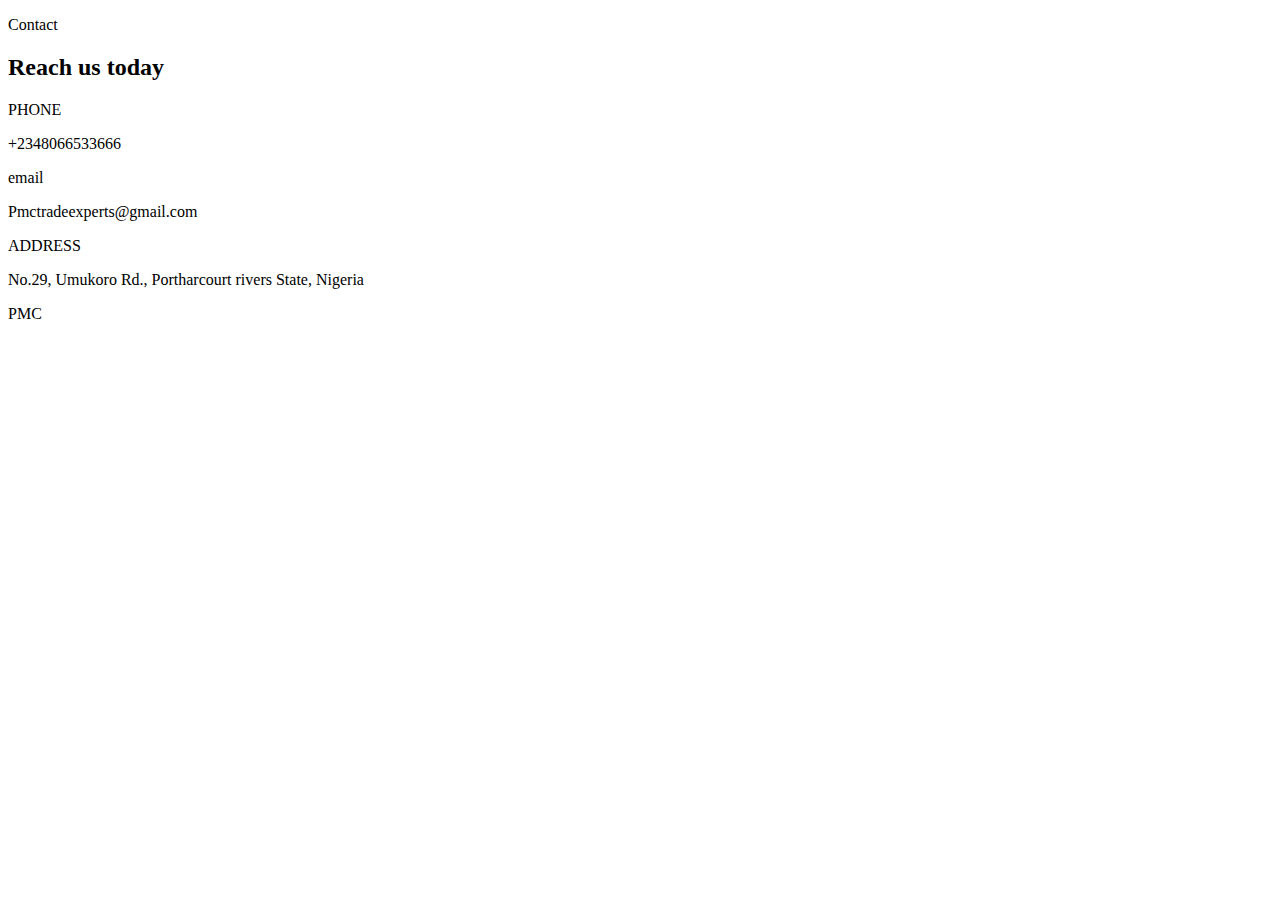
<file: footer.html>
<!DOCTYPE html>
<html lang="en">

<head>
    <meta charset="UTF-8">
    <meta http-equiv="X-UA-Compatible" content="IE=edge">
    <meta name="viewport" content="width=device-width, initial-scale=1.0">
    <title>Document</title>
</head>

<body>
    <!DOCTYPE html>
    <html lang="en">

    <head>
        <meta charset="UTF-8">
        <meta http-equiv="X-UA-Compatible" content="IE=edge">
        <meta name="viewport" content="width=device-width, initial-scale=1.0">
        <title>Document</title>
    </head>

    <body>
        <footer class="px-4 relative">
            <div class="max-w-4xl shadow-2xl mx-auto py-10 rounded-3xl mt-2 px-6 bg-black">
                <p class="text-xs uppercase text-white tracking-widest mb-2">Contact</p>
                <h2
                    class="text-3xl  md:text-5xl text-black font-bold bg-clip-text bg-gradient-to-r from-purple-900 to-yellow-500 text-transparent">
                    Reach us today
                </h2>
                <div class="flex justify-between mt-10 flex-wrap">
                    <div class="w-full mb-6 md:w-3/12">
                        <span class="text-xs uppercase text-gray-500 tracking-widest mb-2">PHONE</span>
                        <p class="text-white">+2348066533666</p>
                    </div>
                    <div class="w-full mb-6 md:w-3/12">
                        <span class="text-xs uppercase text-gray-500 tracking-widest mb-2">email</span>
                        <p class="text-white">Pmctradeexperts@gmail.com</p>
                    </div>
                    <div class="w-full mb-6 md:w-3/12">
                        <span class="text-xs uppercase text-gray-500 tracking-widest mb-2">ADDRESS</span>
                        <p class="text-white">No.29, Umukoro Rd., Portharcourt rivers State, Nigeria</p>
                    </div>
                </div>
            </div>
            <div class="max-w-4xl mx-auto py-10 flex justify-between">
                <span class="font-bold">PMC</span>
                <div class="flex items-center">
                    <a href="#" class="mr-3"></a>
                </div>
            </div>
        </footer>
    </body>

    </html>
</body>

</html>
</file>
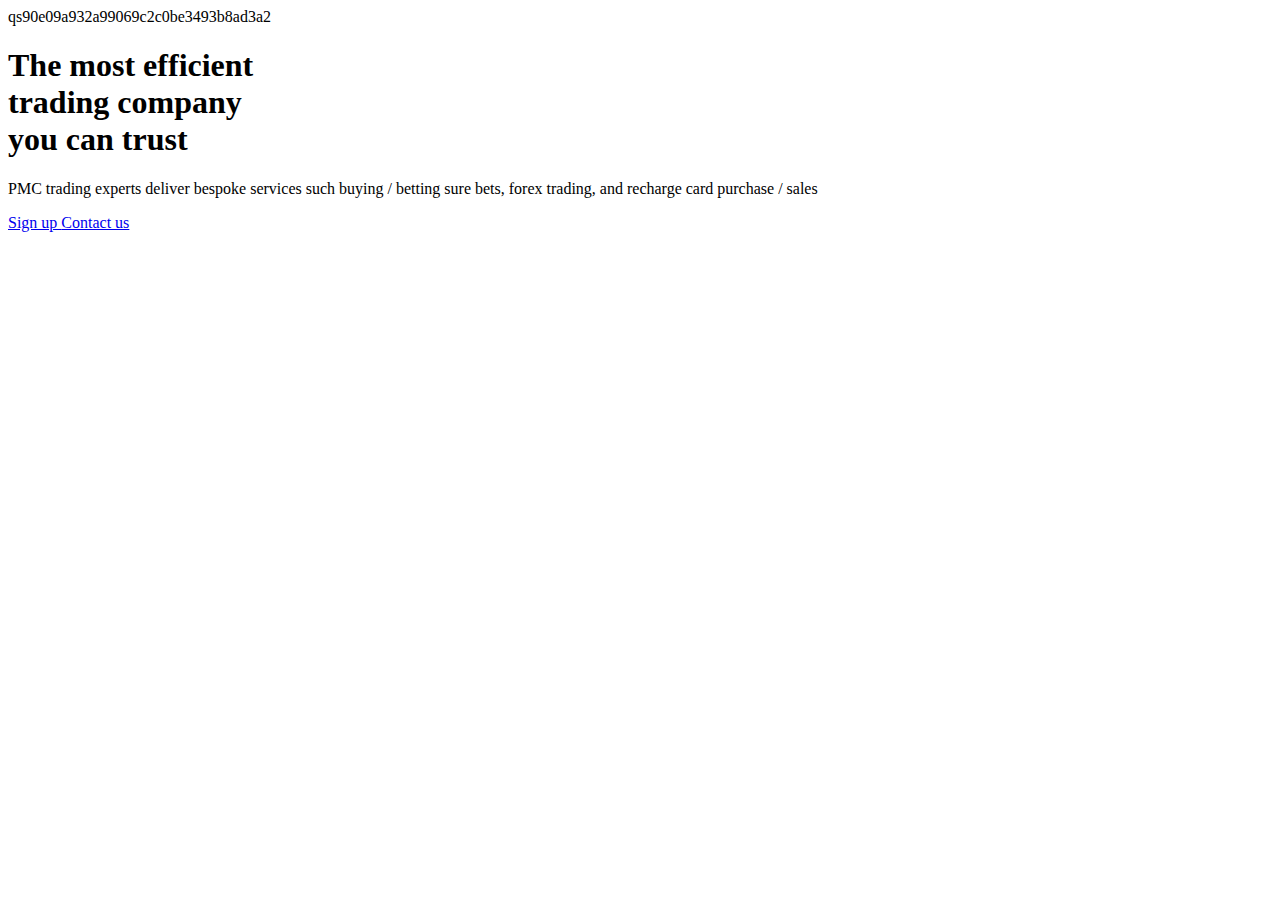
<file: hero.html>
<!DOCTYPE html>
<html lang="en">

<head>
    <meta charset="UTF-8">
    <meta http-equiv="X-UA-Compatible" content="IE=edge">
    <meta name="viewport" content="width=device-width, initial-scale=1.0">
    <title>Document</title>
</head>
qs90e09a932a99069c2c0be3493b8ad3a2
<body>
    <section class="px-3 bg-purple-50" style="max-height: 600px">
        <div class="max-w-3xl mx-auto pt-20">
            <h1 class="text-3xl mb-5 text-center md:text-5xl font-bold">
                The most efficient <br> <span class="bg-clip-text bg-gradient-to-r from-purple-900 to-yellow-500 text-transparent">trading</span> company <br> you can trust
            </h1>
            <p class="text-lg mb-5 max-w-lg mx-auto text-center">
                PMC trading experts deliver bespoke services such buying / betting sure bets, forex trading, and
                recharge card purchase / sales
            </p>
            <div class="grid grid-cols-1 md:grid-cols-2 mb-5 gap-3 max-w-lg mx-auto">
                <a href="#" class="py-3 font-bold px-4 text-center rounded-lg bg-black text-white hover:bg-purple-700">
                    Sign up
                </a>
                <a href="#"
                    class="py-3 px-4 font-bold text-center rounded-lg border-2 border-black text-black hover:text-purple-700 hover:border-purple-700">
                    Contact us
                </a>
            </div>
            <div class=" rounded-xl h-56 bg-purple-900">

            </div>
        </div>
    </section>
</body>

</html>
</file>
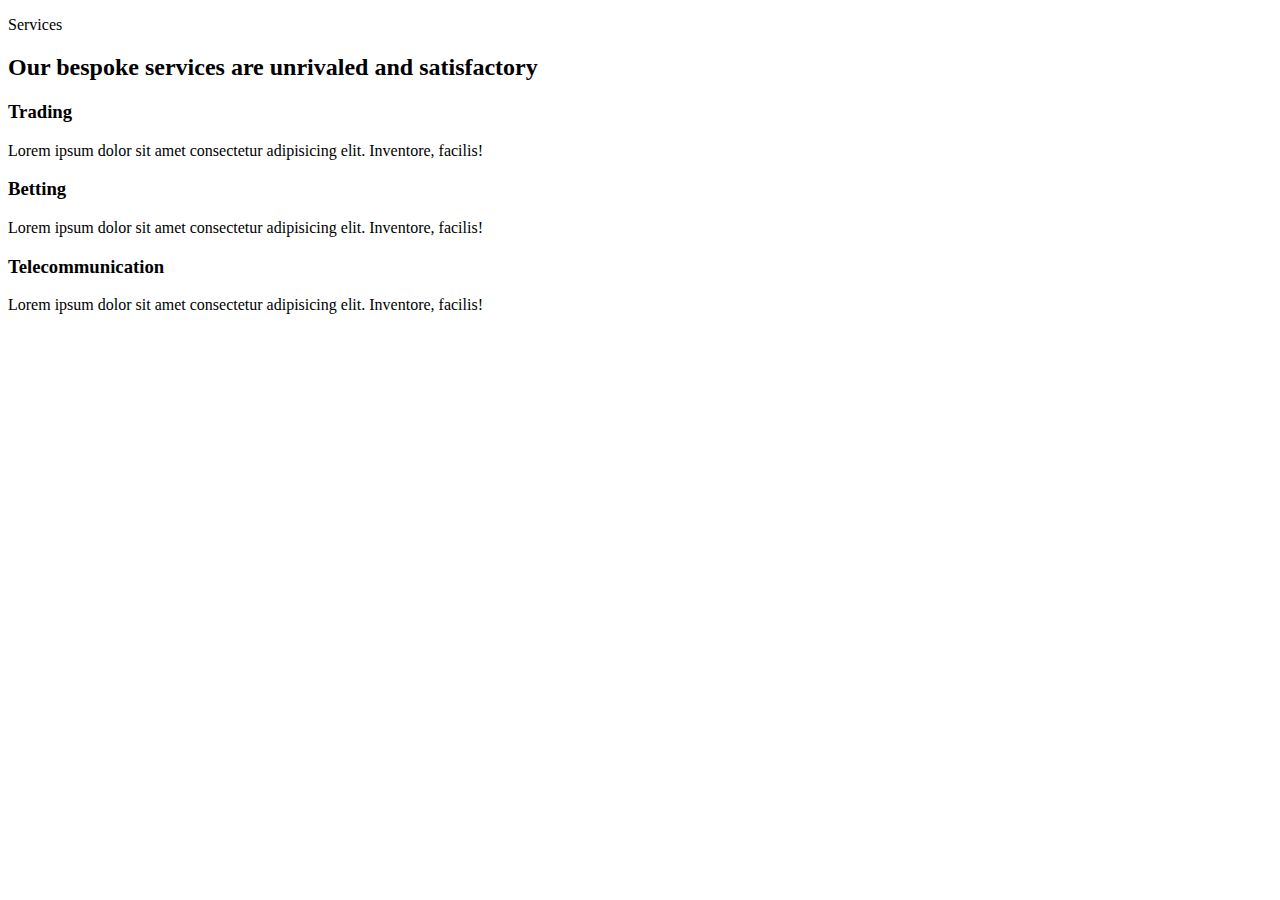
<file: services.html>
<!DOCTYPE html>
<html lang="en">

<head>
    <meta charset="UTF-8">
    <meta http-equiv="X-UA-Compatible" content="IE=edge">
    <meta name="viewport" content="width=device-width, initial-scale=1.0">
    <title>Document</title>
</head>

<body>
    <section class="px-4 bg-black relative"
        style="background-image: url('https://images.unsplash.com/photo-1556745753-b2904692b3cd?ixid=MnwxMjA3fDB8MHxzZWFyY2h8MXx8Y3VzdG9tZXIlMjBzZXJ2aWNlfGVufDB8fDB8fA%3D%3D&ixlib=rb-1.2.1&w=1000&q=80');background-size: cover">
        <div class="w-full h-full top-0 left-0 absolute bg-purple-600 opacity-90">
        </div>
        <div class="max-w-4xl mx-auto py-20 relative">
            <p class="text-xs n uppercase text-gray-50 tracking-widest mb-2">Services</p>
            <h2 class="text-3xl mb-10 max-w-lg md:text-5xl text-white font-bold">
                Our bespoke services are unrivaled and satisfactory
            </h2>
            <div class="max-w-4xl ml-auto flex justify-end flex-wrap">
                <div class="w-full md:w-3/12 mb-4 md:mr-4">
                    <span class="w-10 h-10 rounded-full block bg-yellow-500 mb-3"></span>
                    <h3 class="font-bold text-white mb-3">Trading</h3>
                    <p class="text-purple-200">Lorem ipsum dolor sit amet consectetur adipisicing elit. Inventore,
                        facilis! </p>
                </div>
                <div class="w-full md:w-3/12 mb-4 md:mr-4">
                    <span class="w-10 h-10 rounded-full block bg-yellow-500 mb-3"></span>
                    <h3 class="font-bold text-white mb-3">Betting</h3>
                    <p class="text-purple-200">Lorem ipsum dolor sit amet consectetur adipisicing elit. Inventore,
                        facilis! </p>
                </div>
                <div class="w-full md:w-3/12 mb-4 md:mr-4">
                    <span class="w-10 h-10 rounded-full block bg-yellow-500 mb-3"></span>
                    <h3 class="font-bold text-white mb-3">Telecommunication</h3>
                    <p class="text-purple-200">Lorem ipsum dolor sit amet consectetur adipisicing elit. Inventore,
                        facilis! </p>
                </div>
            </div>
        </div>
    </section>
</body>

</html>
</file>
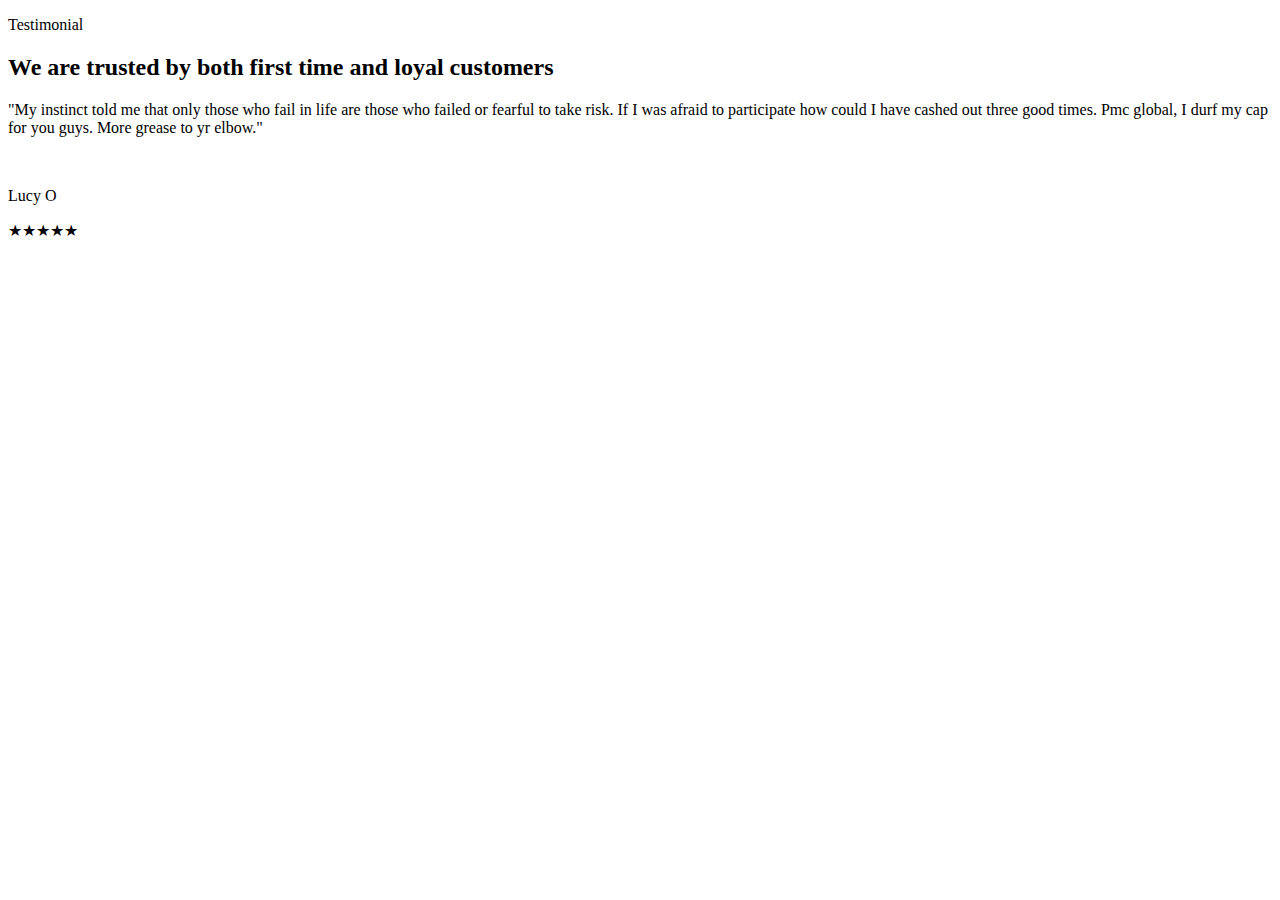
<file: testimonies.html>
<!DOCTYPE html>
<html lang="en">
<head>
    <meta charset="UTF-8">
    <meta http-equiv="X-UA-Compatible" content="IE=edge">
    <meta name="viewport" content="width=device-width, initial-scale=1.0">
    <title>Document</title>
</head>
<body>
    <section class="px-4">
        <div class="max-w-4xl mx-auto py-20 flex flex-wrap justify-between">
          <div class="md:w-5/12 w-full mb-5">
            <p class="text-xs n uppercase tracking-widest mb-2">Testimonial</p>
            <h2 class="text-3xl mb-5 md:text-5xl font-bold">
              We are <span class="bg-clip-text bg-gradient-to-r from-purple-900 to-yellow-500 text-transparent" >trusted</span> by both first time and loyal customers
            </h2>
          </div>
          <div class="md:w-6/12 w-full">
            <p class="text-2xl mb-5">
              <span class="font-bold text-5xl inline-block">"</span><span class="inline text-gray-600">My instinct told me that only those who fail in life are those who failed or fearful to take risk. If I was afraid to participate how could I have cashed out three good times. Pmc global, I durf my cap for you guys. More grease to yr elbow.</span><span class="font-bold text-5xl inline-block align-top">"</span>
            </p>
            <div class="flex items-center p-5 bg-purple-100 rounded-2xl">
              <img class="h-14 w-14 rounded-full bg-purple-600" alt="">
              <div class="ml-4">
                <p class="font-bold text-black">
                  Lucy O
                </p>
                <div class="text-left text-xl text-yellow-500">
                ★★★★★
                </div>
              </div>
            </div>
          </div>
        </div>
      </section>
</body>
</html>
</file>
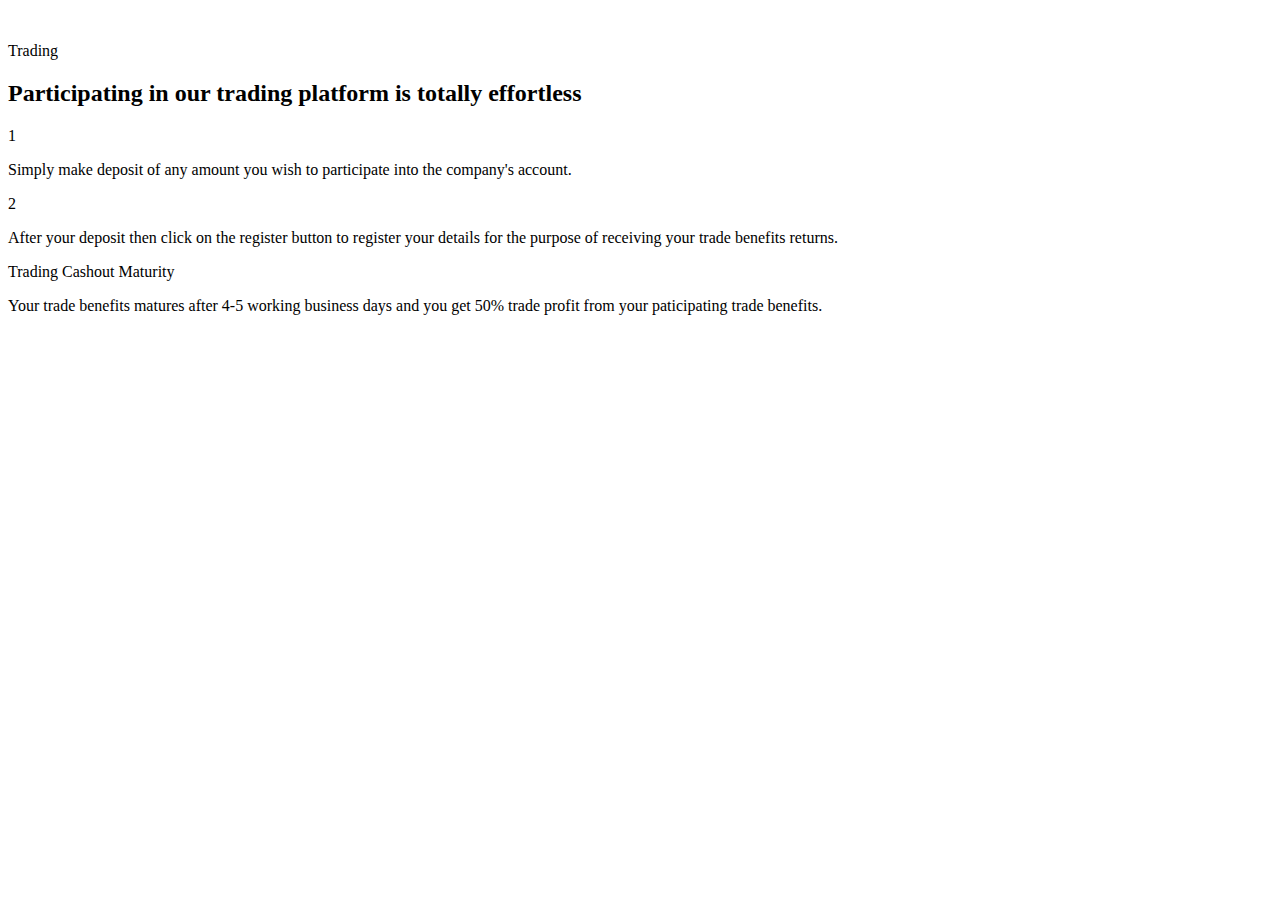
<file: trading.html>
<!DOCTYPE html>
<html lang="en">
<head>
    <meta charset="UTF-8">
    <meta http-equiv="X-UA-Compatible" content="IE=edge">
    <meta name="viewport" content="width=device-width, initial-scale=1.0">
    <title>Document</title>
</head>
<body>
    <section class="px-4 bg-black">
        <div class="max-w-4xl mx-auto py-20 flex flex-wrap justify-between">
          <img class="md:w-5/12 w-full mb-5 rounded-2xl"/>
          <div class="md:w-6/12 w-full">
            <p class="text-xs n uppercase text-gray-50 tracking-widest mb-2">Trading</p>
            <h2 class="text-3xl mb-10 md:text-5xl text-white font-bold">
                Participating in our trading platform is totally <span class="bg-clip-text bg-gradient-to-r from-purple-900 to-yellow-500 text-transparent" > effortless </span>
            </h2>
            <div class="flex justify-between mb-10 flex-wrap md:flex-nowrap">
              <div class="w-full md:w-6/12 md:mr-5 mb-4">
                <span class="flex justify-center items-center w-10 h-10 rounded-full text-black font-bold bg-white"> 1</span>
                <p class="text-gray-100 mt-4">
                  Simply make deposit of any amount you wish to participate into the company's account. 
                </p>
              </div>
              <div class="w-full md:w-6/12 md:pr-3">
                <span class="flex justify-center items-center w-10 h-10 rounded-full text-black font-bold bg-white"> 2</span>
                <p class="text-gray-100 mt-4">
                   After your deposit then click on the register button to register your details for the purpose of receiving your trade benefits returns. 
                </p>
              </div>
            </div>
            <div>
              <p class="text-xs mb-4 inline-block tracking-widest uppercase py-2 px-3 border-2 rounded-full border-purple-400 text-purple-400 border-dashed">
                Trading Cashout Maturity
              </p>
              <p class="text-gray-200">
                Your trade benefits matures after 4-5 working business days and you get 50% trade profit from your paticipating trade benefits.
              </p>
            </div>
          </div>
        </div>
      </section>
</body>
</html>
</file>
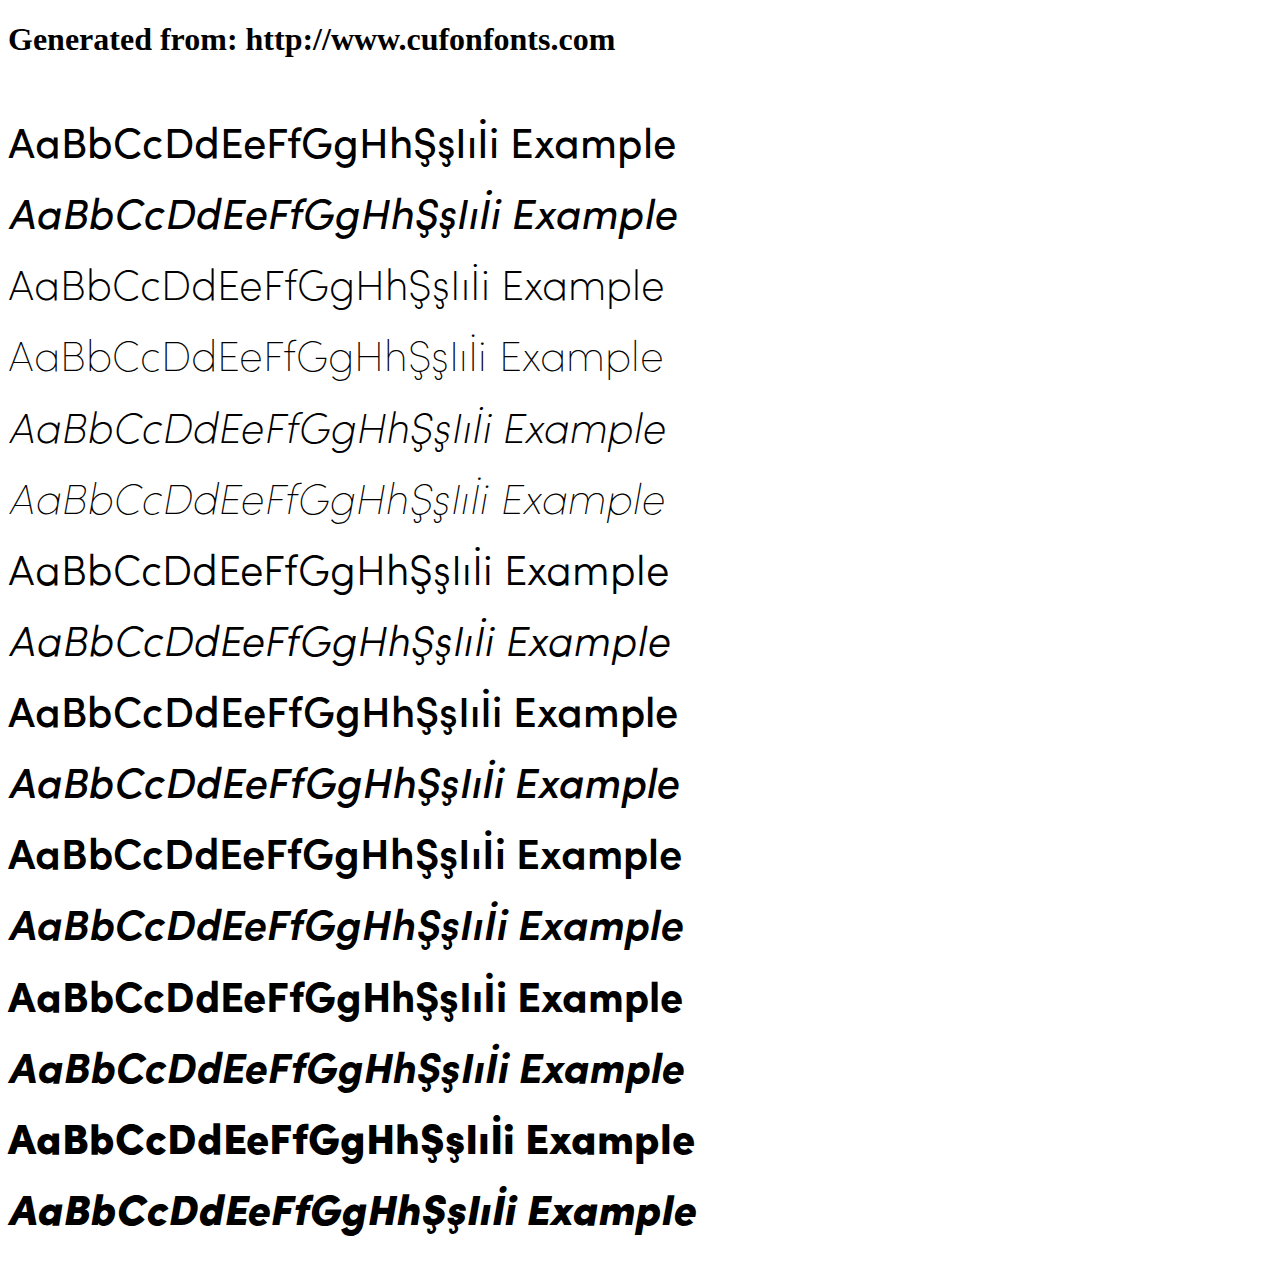
<file: fonts/sofia-pro/example.html>
<!DOCTYPE html>
<html xmlns="http://www.w3.org/1999/xhtml">
<head>
    <meta http-equiv="Content-Type" content="text/html; charset=utf-8"/>
    <link rel="stylesheet" type="text/css"
          href="style.css"/>
</head>

<body>

<h1>Generated from: http://www.cufonfonts.com</h1><br/>
<h1 style="font-family:'Sofia Pro Regular';font-weight:normal;font-size:42px">AaBbCcDdEeFfGgHhŞşIıİi Example</h1>
<h1 style="font-family:'Sofia Pro Italic';font-weight:normal;font-size:42px">AaBbCcDdEeFfGgHhŞşIıİi Example</h1>
<h1 style="font-family:'Sofia Pro ExtraLight';font-weight:normal;font-size:42px">AaBbCcDdEeFfGgHhŞşIıİi Example</h1>
<h1 style="font-family:'Sofia Pro UltraLight';font-weight:normal;font-size:42px">AaBbCcDdEeFfGgHhŞşIıİi Example</h1>
<h1 style="font-family:'Sofia Pro ExtraLight Italic';font-weight:normal;font-size:42px">AaBbCcDdEeFfGgHhŞşIıİi Example</h1>
<h1 style="font-family:'Sofia Pro UltraLight Italic';font-weight:normal;font-size:42px">AaBbCcDdEeFfGgHhŞşIıİi Example</h1>
<h1 style="font-family:'Sofia Pro Light';font-weight:normal;font-size:42px">AaBbCcDdEeFfGgHhŞşIıİi Example</h1>
<h1 style="font-family:'Sofia Pro Light Italic';font-weight:normal;font-size:42px">AaBbCcDdEeFfGgHhŞşIıİi Example</h1>
<h1 style="font-family:'Sofia Pro Medium';font-weight:normal;font-size:42px">AaBbCcDdEeFfGgHhŞşIıİi Example</h1>
<h1 style="font-family:'Sofia Pro Medium Italic';font-weight:normal;font-size:42px">AaBbCcDdEeFfGgHhŞşIıİi Example</h1>
<h1 style="font-family:'Sofia Pro SemiBold';font-weight:normal;font-size:42px">AaBbCcDdEeFfGgHhŞşIıİi Example</h1>
<h1 style="font-family:'Sofia Pro SemiBold Italic';font-weight:normal;font-size:42px">AaBbCcDdEeFfGgHhŞşIıİi Example</h1>
<h1 style="font-family:'Sofia Pro Bold';font-weight:normal;font-size:42px">AaBbCcDdEeFfGgHhŞşIıİi Example</h1>
<h1 style="font-family:'Sofia Pro Bold Italic';font-weight:normal;font-size:42px">AaBbCcDdEeFfGgHhŞşIıİi Example</h1>
<h1 style="font-family:'Sofia Pro Black';font-weight:normal;font-size:42px">AaBbCcDdEeFfGgHhŞşIıİi Example</h1>
<h1 style="font-family:'Sofia Pro Black Italic';font-weight:normal;font-size:42px">AaBbCcDdEeFfGgHhŞşIıİi Example</h1>


</body>
</html>
</file>
<file: fonts/sofia-pro/style.css>
/* #### Generated By: http://www.cufonfonts.com #### */

    @font-face {
    font-family: 'Sofia Pro Regular';
    font-style: normal;
    font-weight: normal;
    src: local('Sofia Pro Regular'), url('Sofia Pro Regular Az.woff') format('woff');
    }
    

    @font-face {
    font-family: 'Sofia Pro Italic';
    font-style: normal;
    font-weight: normal;
    src: local('Sofia Pro Italic'), url('Sofia Pro Regular Italic Az.woff') format('woff');
    }
    

    @font-face {
    font-family: 'Sofia Pro ExtraLight';
    font-style: normal;
    font-weight: normal;
    src: local('Sofia Pro ExtraLight'), url('Sofia Pro ExtraLight Az.woff') format('woff');
    }
    

    @font-face {
    font-family: 'Sofia Pro UltraLight';
    font-style: normal;
    font-weight: normal;
    src: local('Sofia Pro UltraLight'), url('Sofia Pro UltraLight Az.woff') format('woff');
    }
    

    @font-face {
    font-family: 'Sofia Pro ExtraLight Italic';
    font-style: normal;
    font-weight: normal;
    src: local('Sofia Pro ExtraLight Italic'), url('Sofia Pro ExtraLight Italic Az.woff') format('woff');
    }
    

    @font-face {
    font-family: 'Sofia Pro UltraLight Italic';
    font-style: normal;
    font-weight: normal;
    src: local('Sofia Pro UltraLight Italic'), url('Sofia Pro UltraLight Italic Az.woff') format('woff');
    }
    

    @font-face {
    font-family: 'Sofia Pro Light';
    font-style: normal;
    font-weight: normal;
    src: local('Sofia Pro Light'), url('Sofia Pro Light Az.woff') format('woff');
    }
    

    @font-face {
    font-family: 'Sofia Pro Light Italic';
    font-style: normal;
    font-weight: normal;
    src: local('Sofia Pro Light Italic'), url('Sofia Pro Light Italic Az.woff') format('woff');
    }
    

    @font-face {
    font-family: 'Sofia Pro Medium';
    font-style: normal;
    font-weight: normal;
    src: local('Sofia Pro Medium'), url('Sofia Pro Medium Az.woff') format('woff');
    }
    

    @font-face {
    font-family: 'Sofia Pro Medium Italic';
    font-style: normal;
    font-weight: normal;
    src: local('Sofia Pro Medium Italic'), url('Sofia Pro Medium Italic Az.woff') format('woff');
    }
    

    @font-face {
    font-family: 'Sofia Pro SemiBold';
    font-style: normal;
    font-weight: normal;
    src: local('Sofia Pro SemiBold'), url('Sofia Pro Semi Bold Az.woff') format('woff');
    }
    

    @font-face {
    font-family: 'Sofia Pro SemiBold Italic';
    font-style: normal;
    font-weight: normal;
    src: local('Sofia Pro SemiBold Italic'), url('Sofia Pro Semi Bold Italic Az.woff') format('woff');
    }
    

    @font-face {
    font-family: 'Sofia Pro Bold';
    font-style: normal;
    font-weight: normal;
    src: local('Sofia Pro Bold'), url('Sofia Pro Bold Az.woff') format('woff');
    }
    

    @font-face {
    font-family: 'Sofia Pro Bold Italic';
    font-style: normal;
    font-weight: normal;
    src: local('Sofia Pro Bold Italic'), url('Sofia Pro Bold Italic Az.woff') format('woff');
    }
    

    @font-face {
    font-family: 'Sofia Pro Black';
    font-style: normal;
    font-weight: normal;
    src: local('Sofia Pro Black'), url('Sofia Pro Black Az.woff') format('woff');
    }
    

    @font-face {
    font-family: 'Sofia Pro Black Italic';
    font-style: normal;
    font-weight: normal;
    src: local('Sofia Pro Black Italic'), url('Sofia Pro Black Italic Az.woff') format('woff');
    }
</file>
